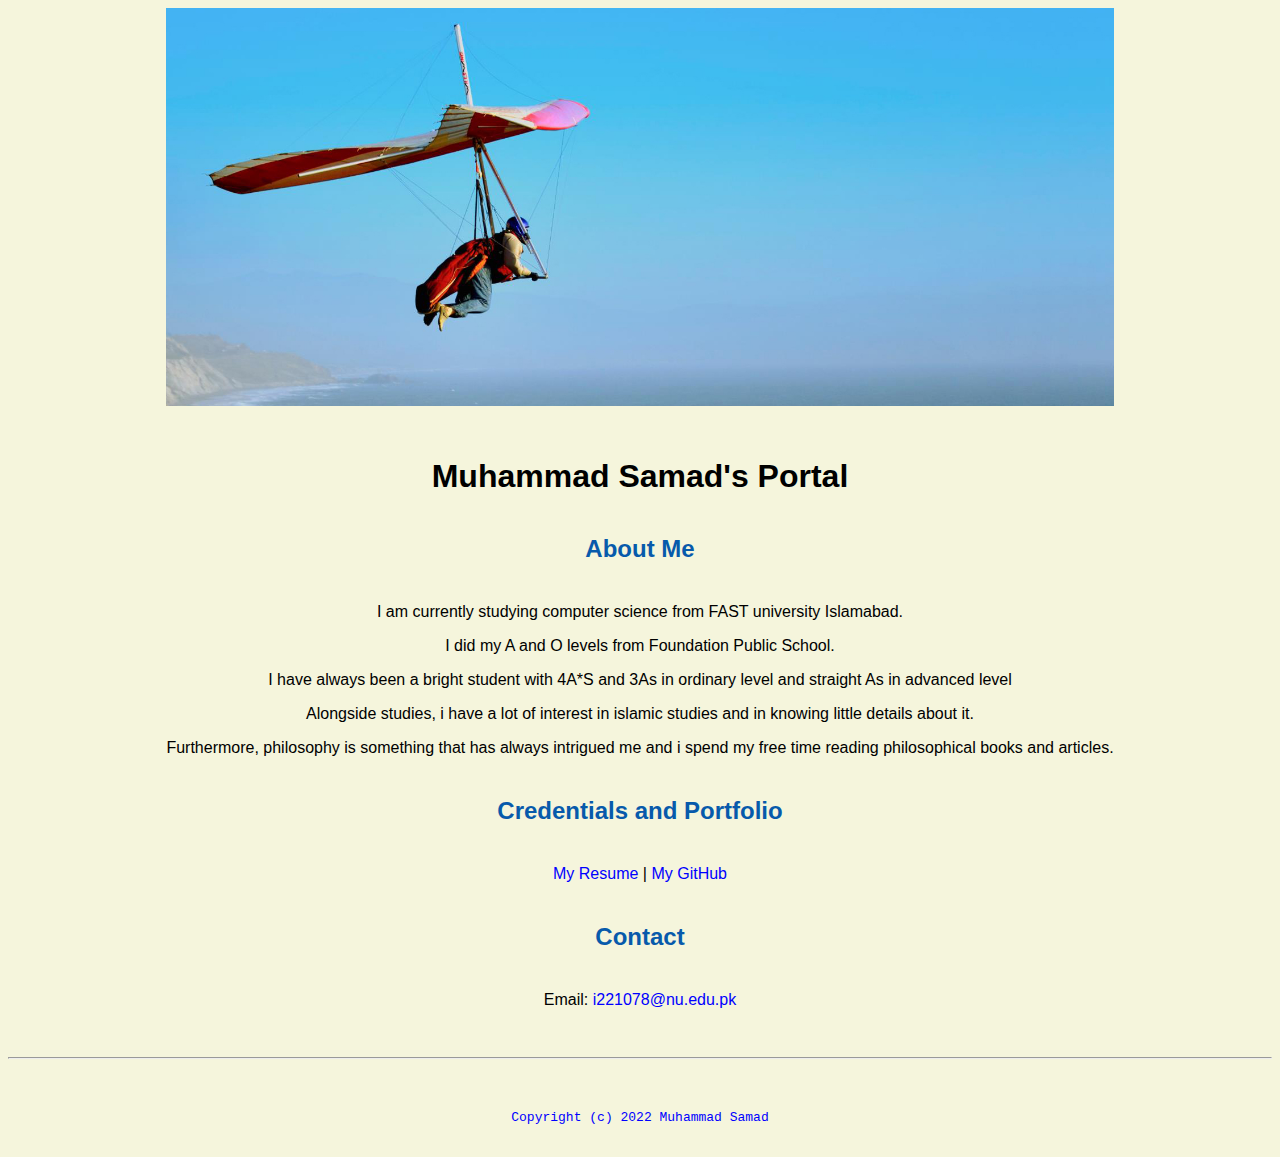
<file: index.html>
<!doctype html>

<!-- this is a comment for human! -->

<html lang="en">

  <header>
<title>Muhammad Samad's Portal</title>
<link rel="stylesheet" href="css/master.css">
<link rel="FavIcon" href="favicon.ico" type="image/x-icon">
<link rel-"shortcut" href="favicon.ico" type="image/x-icon">
<meta naame="viewpoint" content="width-device-width, initial-scale-1,shrink-to-fit-no">
<meta name="name" content="Muhammad Samad's Portal">
<meta name="robots" content="noindex,no follow">
  </header>

  <body>
    <img src="images/banner.jpg" width="75%" alt="banner">
<h1>Muhammad Samad's Portal</h1>
<h2>About Me</h2>
<p> I am currently studying computer science from FAST university Islamabad.</p>
<p>I did my A and O levels from Foundation Public School.</p>
<p>I have always been a bright student with 4A*S and 3As in ordinary level and straight As in advanced level</p>
<p>Alongside studies, i have a lot of interest in islamic studies and in knowing little details about it.</p>
<p> Furthermore, philosophy is something that has always intrigued me and i spend my free time reading philosophical books and articles.</p>
<h2>Credentials and Portfolio</h2>

<p><a href="resume.html">My Resume</a> | <a href="https://github.com/AbdulSamad018">My GitHub</a></p>
<h2>Contact</h2>

Email: <a href="mailto:i221078@nu.edu.pk">i221078@nu.edu.pk
</body>

  <footer>
  <hr>
  <code>Copyright (c) 2022 Muhammad Samad</code>
  </footer>

</html>
</file>
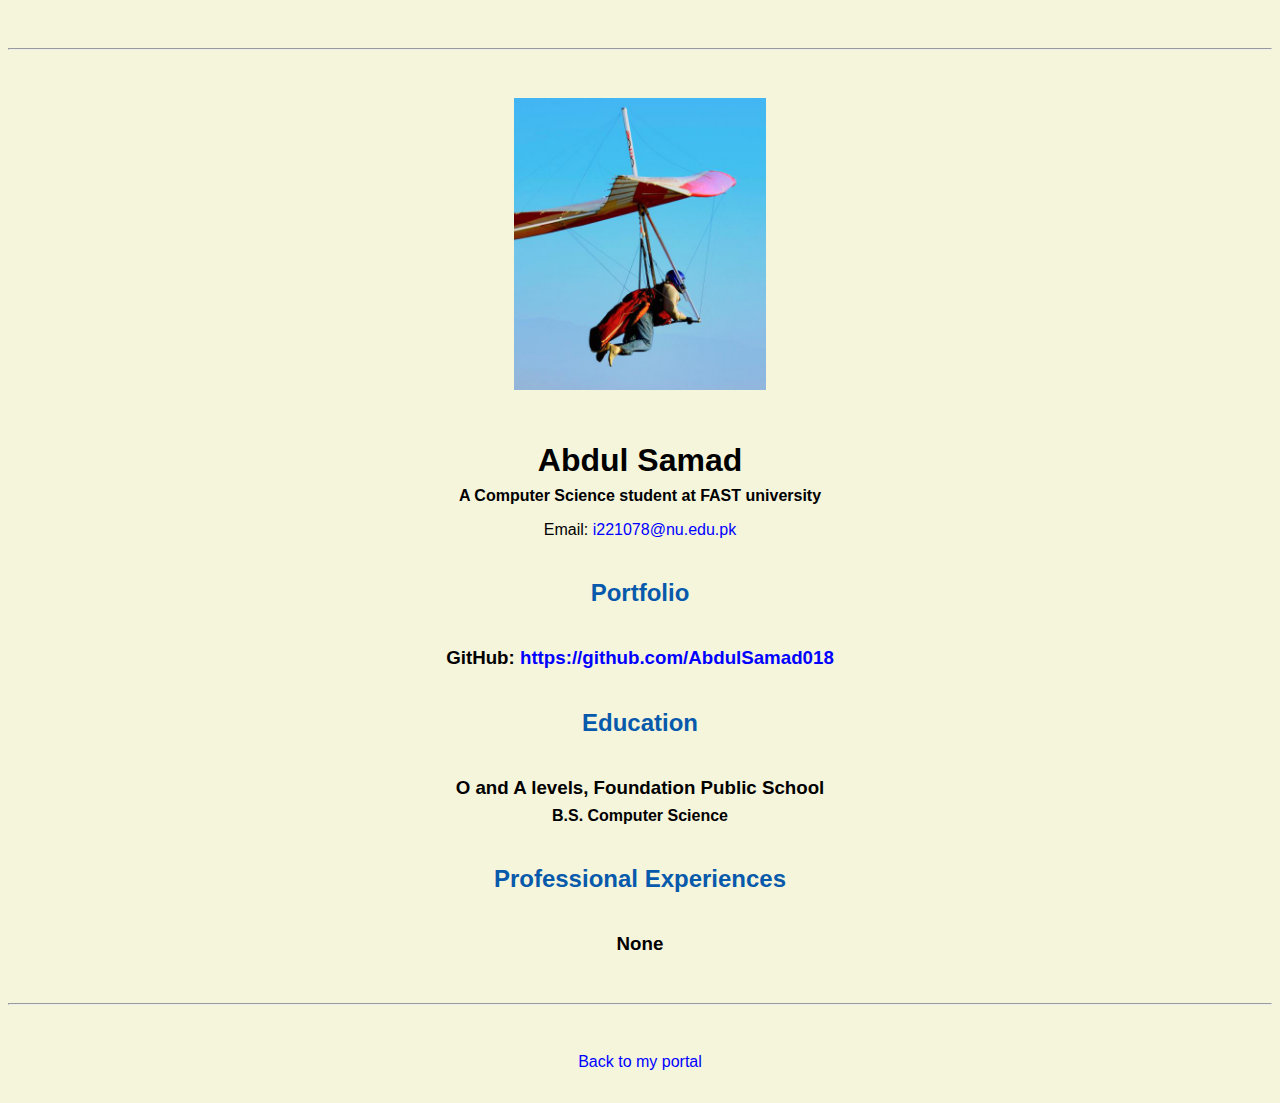
<file: resume.html>
<!doctype html>

<!-- this is a comment for human! -->

<html lang="en">

  <header>
    <title>Muhammad Samad's Resume</title>
    <link rel="stylesheet" href="css/master.css">
    <link rel="FavIcon" href="favicon.ico" type="image/x-icon">
    <link rel-"shortcut" href="favicon.ico" type="image/x-icon">
    <meta naame="viewpoint" content="width-device-width, initial-scale-1,shrink-to-fit-no">
    <meta name="name" content="Muhammad Samad's Portal">
    <meta name="robots" content="noindex,no follow">
  </header>

  <body>
    <hr>

    <img src="images/headshot.jpg" alt="Muhammad Samad's headshot" width="20%">

    <h1>Abdul Samad</h1>
    <h4>A Computer Science student at FAST university</h4>

    <p>Email: <a href="mailto:i221078@nu.edu.pk" target="_blank">i221078@nu.edu.pk</a></p>
    <!-- don't post physical address, personal phone number or other personal information on the web! -->

    <h2>Portfolio</h2>
      <h3>GitHub: <a href="https://github.com/AbdulSamad018" target="_blank">https://github.com/AbdulSamad018</a></h3>

    <h2>Education</h2>

    <h3>O and A levels, Foundation Public School </h3>
    <h4>B.S. Computer Science</h4>

    <h2>Professional Experiences</h2>

    <h3>None</h3>

  </body>

  <footer>
  <hr>
  <p><a href="index.html">Back to my portal</a><p>
  </footer>

</html>
</file>
<file: css/master.css>
/* Cascading stylesheet for the website */

/* Text inside these asterisks and slashes are comments for human */

  a {
    color: blue;/* set the text color to blue here */
    text-decoration: none; /* This means we do not want hyperlinks to be underlined */
  }

  a:hover {
    color:red;/* set the text color to red here */
    text-decoration: none; /* This means we do not want hyperlinks to be underlined */
  }

  body {

    background-color: beige;/* set the background color here */
    color: black;/* set the text color to black here */
    font-family:Arial, Helvetica, sans-serif;/* set the font here */
    text-align: center; /* set the text alignment here */
   }

  footer {
    margin-top: 2rem;
    margin-bottom: 2rem;
  }

  h1 {
    margin-bottom: 0.5rem;
    margin-top: 3rem;
   }

  h2 {
    color: #075AAB; /* set the text color of to #075AAB here */
    /* set both the bottom margin and top margin to 2.5rem here */
    margin-bottom: 2.5rem;
    margin-top: 2.5rem;
   }

  h3 {
    margin-bottom: 0;
    margin-top: 2rem;
  }

  h4 {
    margin-bottom: 1rem;
    margin-top: 0.5rem;
  }

  h5 {
    margin-top: 0.5rem;
  }

  hr {
    margin-bottom: 3rem;
    margin-top: 3rem;
  }

  /* this controls how the bullet points in the resume page looks */
  ul {
    display: table;
    margin: 0 auto;
    text-align: left;
  }
</file>
